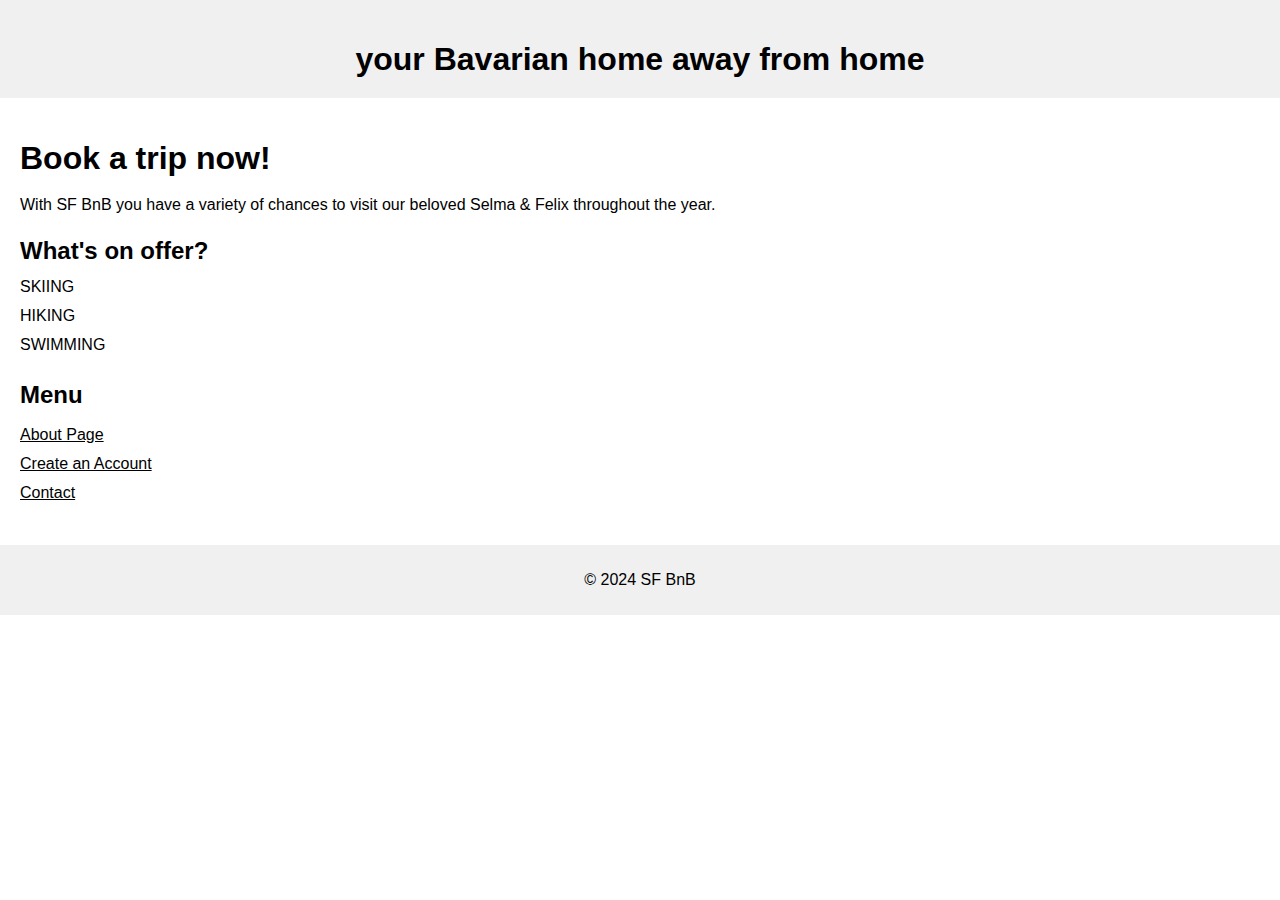
<file: index.html>
<!DOCTYPE html>
<html lang="en">
<head>
  <meta charset="UTF-8">
  <meta name="viewport" content="width=device-width, initial-scale=1.0">
  <title>Visit Selma & Felix</title>
  <link rel="stylesheet" href="style.css">
</head>
<body>
  <header>
    <h1>your Bavarian home away from home</h1>
  </header>
  <main>
    <section class="about">
      <h1>Book a trip now!</h1>
      <p>With SF BnB you have a variety of chances to visit our beloved Selma & Felix throughout the year.</p>
    </section>
    <section class="list">
      <h2>What's on offer?</h2>
      <ul>
        <li>SKIING</li>
        <li>HIKING</li>
        <li>SWIMMING</li>
      <h2>Menu</h2>
      <ul>
        <li><a href="about.html">About Page</a></li>
        <li><a href="account.html">Create an Account</a></li>
        <li><a href="mailto:noemia.mccarthy@code.berlin">Contact</a></li>
      </ul>
    </section>
  </main>
  <footer>
    <p>&copy; 2024 SF BnB</p>
  </footer>
</body>
</html>
</file>
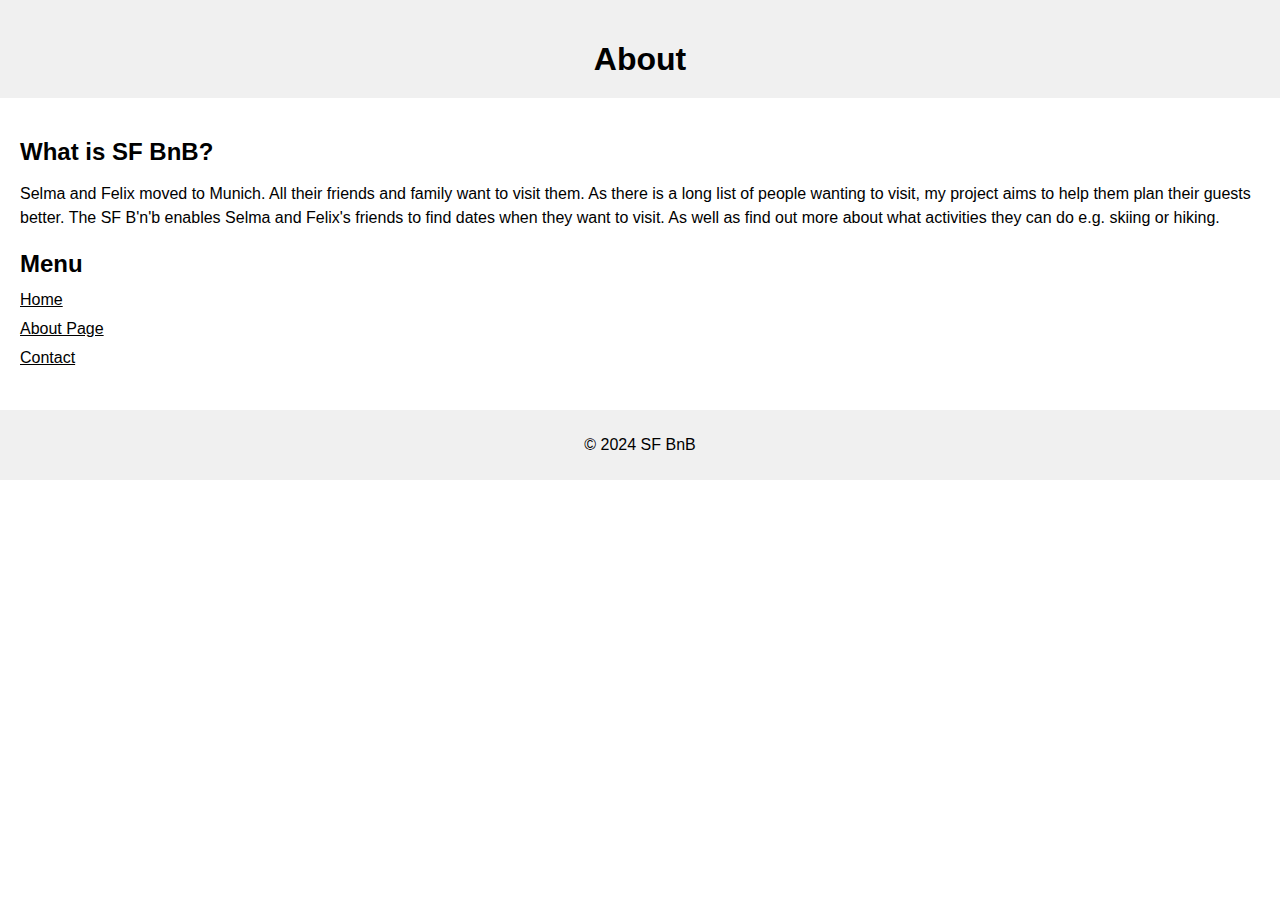
<file: about.html>
<!DOCTYPE html>
<html lang="en">
<head>
  <meta charset="UTF-8">
  <meta name="viewport" content="width=device-width, initial-scale=1.0">
  <title>Visit Selma & Felix</title>
  <link rel="stylesheet" href="style.css">

</head>
<body>
  <header>
    <h1>About</h1>
  </header>
  <main>
    <section class="about">
      <h2>What is SF BnB?</h2>
      <p>Selma and Felix moved to Munich. All their friends and family want to visit them. As there is a long list of people wanting to visit, my project aims to help them plan their guests better.
        The SF B'n'b enables Selma and Felix's friends to find dates when they want to visit. As well as find out more about what activities they can do e.g. skiing or hiking.</p>
    </section>
    <section class="list">
        <h2>Menu</h2>
        <ul>
          <li><a href="index.html">Home</a></li>
          <li><a href="about.html">About Page</a></li>
          <li><a href="mailto:noemia.mccarthy@code.berlin">Contact</a></li>
        </ul>
      </section>
  </main>
  <footer>
    <p>&copy; 2024 SF BnB</p>
  </footer>
</body>
</html>
</file>
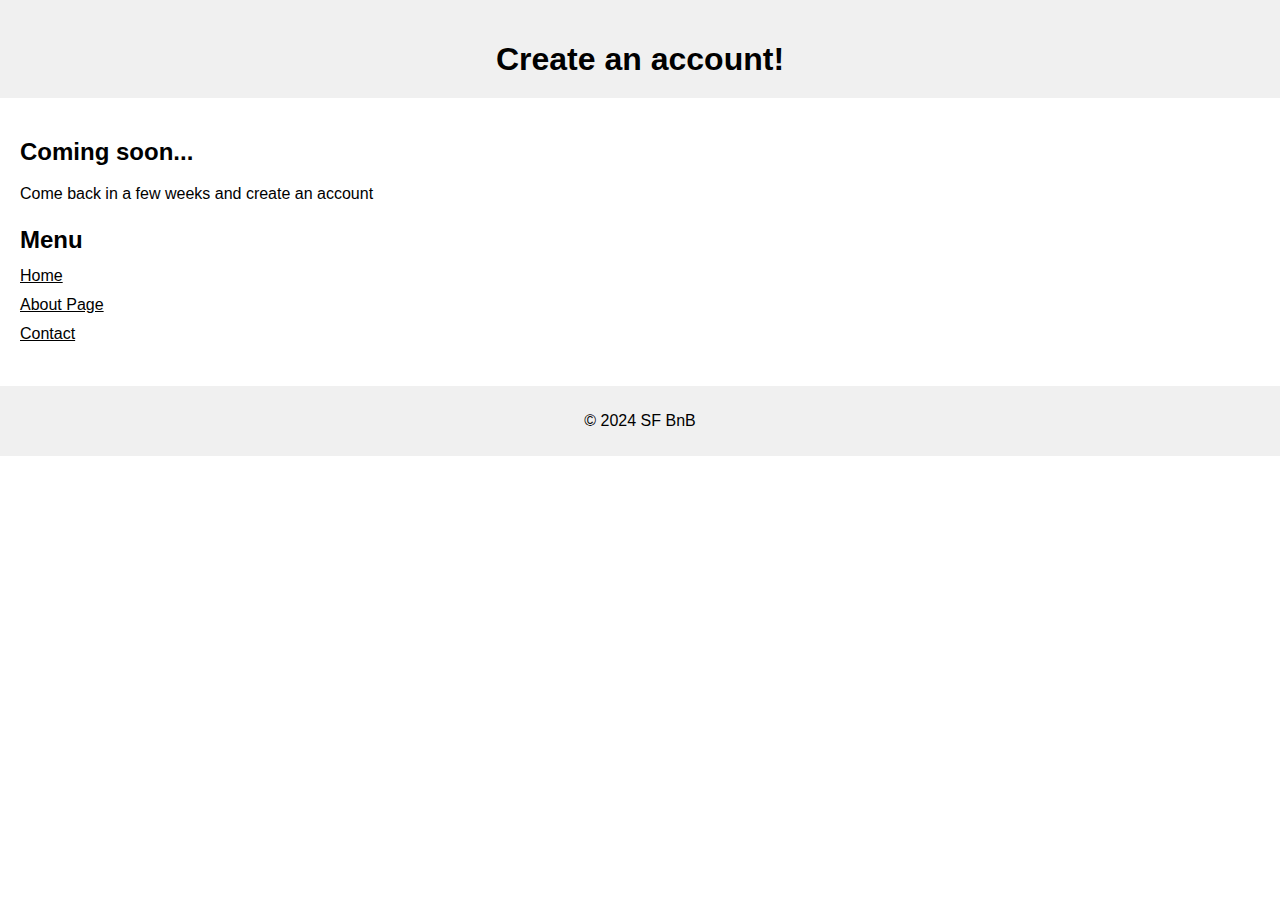
<file: account.html>
<!DOCTYPE html>
<html lang="en">
<head>
  <meta charset="UTF-8">
  <meta name="viewport" content="width=device-width, initial-scale=1.0">
  <title>Visit Selma & Felix</title>
  <link rel="stylesheet" href="style.css">

</head>
<body>
  <header>
    <h1>Create an account!</h1>
  </header>
  <main>
    <section class="about">
      <h2>Coming soon...</h2>
      <p>Come back in a few weeks and create an account</p>
    </section>
    <section class="list">
      <h2>Menu</h2>
      <ul>
        <li><a href="index.html">Home</a></li>
        <li><a href="about.html">About Page</a></li>
        <li><a href="mailto:noemia.mccarthy@code.berlin">Contact</a></li>
      </ul>
    </section>
  </main>
  <footer>
    <p>&copy; 2024 SF BnB</p>
  </footer>
</body>
</html>
</file>
<file: style.css>
body {
    font-family: Arial, sans-serif;
    margin: 0;
    padding: 0;
  }
  
  header {
    background-color: #f0f0f0;
    padding: 20px;
    text-align: center;
  }
  
  h1 {
    font-size: 2em;
    margin-bottom: 0;
  }
  
  main {
    padding: 20px;
  }
  
  section {
    margin-bottom: 20px;
  }
  
  h2 {
    font-size: 1.5em;
    margin-bottom: 10px;
  }
  
  .about p, .list ul, .contact p {
    line-height: 1.5;
  }
  
  .list ul {
    list-style: none;
    padding: 0;
    margin: 0;
  }
  
  .list li {
    margin-bottom: 5px;
  }
  
  a {
    color: #000000;
  }
  
  footer {
    background-color: #f0f0f0;
    padding: 10px;
    text-align: center;
  }
  
  /* Responsiveness */
  
  @media (max-width: 768px) {
    h1 {
      font-size: 1.8em;
    }
    h2 {
      font-size: 1.3em;
    }
    .about p, .interests ul, .contact p {
      font-size: 14px;
    }
  }
  
  @media (max-width: 480px) {
    section {
      margin-bottom: 10px;
    }
  }
</file>
